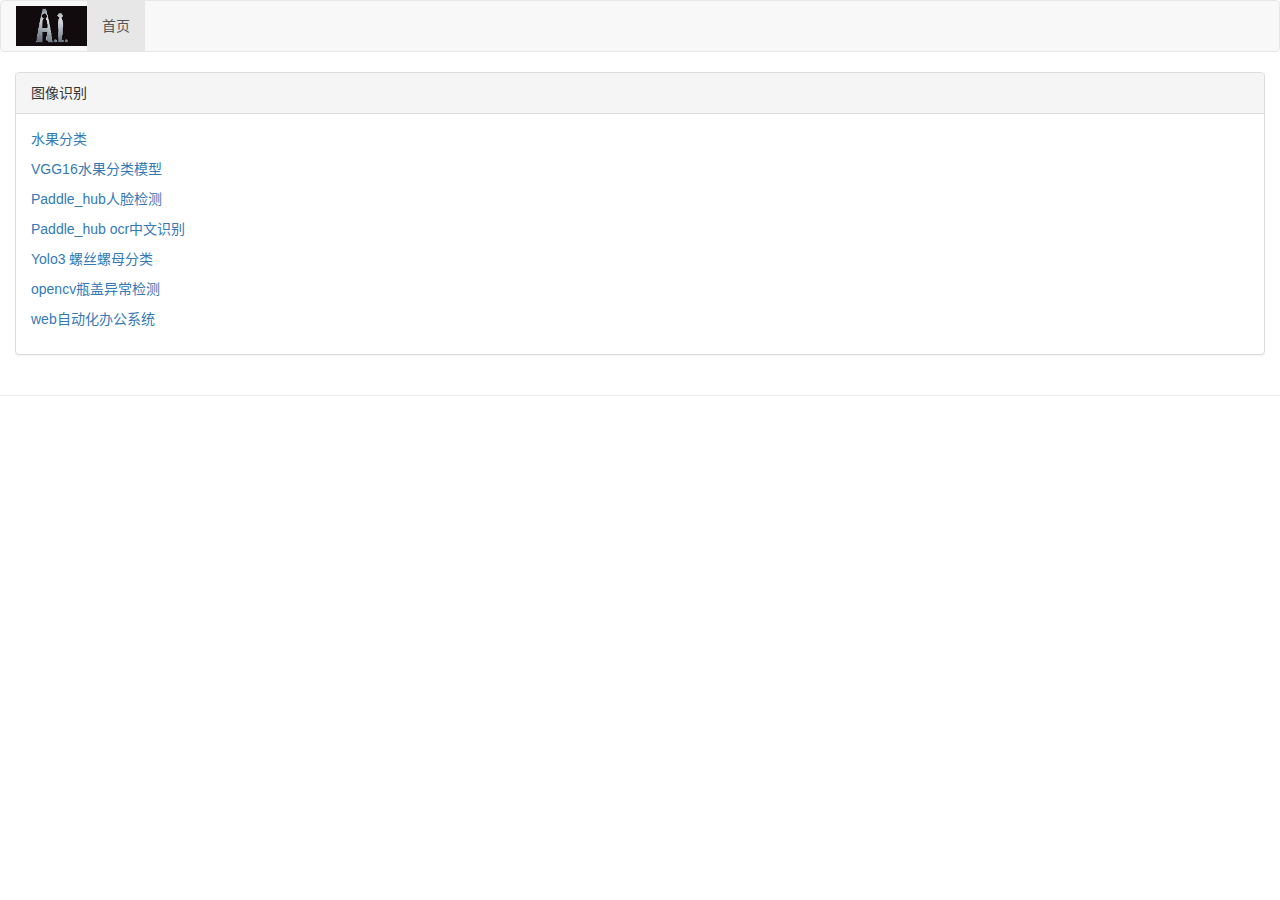
<file: templates/index.html>
<!DOCTYPE html>
<html lang="zh-CN">
<head>
    <meta charset="utf-8">
    <meta http-equiv="X-UA-Compatible" content="IE=edge">
    <meta name="viewport" content="width=device-width, initial-scale=1">
    <!-- 上述3个meta标签*必须*放在最前面，任何其他内容都*必须*跟随其后！ -->
    <title>个人demo-首页</title>

    <!-- Bootstrap -->
    <link href="/static/css/bootstrap.min.css" rel="stylesheet">
<!--    <link rel="stylesheet" type="text/css" href="css/index.css"/>-->
</head>
<body>
<!-- 导航 -->
<nav class="navbar navbar-default">
	<div class="container-fluid">
		<div class="navbar-header">
			<button type="button" class="navbar-toggle collapsed" data-toggle="collapse" data-target="#bs-example-navbar-collapse-1" aria-expanded="false">
				<span class="sr-only">Toggle navigation</span>
				<span class="icon-bar"></span>
				<span class="icon-bar"></span>
				<span class="icon-bar"></span>
			</button>
			<a class="navbar-brand" href="#" style="margin: 0 0;padding: 0 0;">
				<img src="/static/images/title.jpg" style="margin-top: 5px;" height="40px">
			</a>
		</div>

		<div class="collapse navbar-collapse" id="bs-example-navbar-collapse-1">
			<ul class="nav navbar-nav">
				<li class="active"><a href="http://127.0.0.1:8000/index">首页<span class="sr-only">(current)</span></a></li>
<!--				<li><a href="assets.html">资源库</a></li>-->
<!--				<li><a href="links.html">共享链接</a></li>-->
			</ul>
		</div>
    </div>
</nav>


<div class="container-fluid">
    <div class="panel panel-default">
        <div class="panel-heading">图像识别</div>
        <div class="panel-body">
            <p><a href="/fruit_infer"  target="_blank">水果分类</a> </p>
			<p><a href="https://aistudio.baidu.com/aistudio/projectdetail/1260526?shared=1"  target="_blank">VGG16水果分类模型</a></p>
			<p><a href="https://aistudio.baidu.com/aistudio/projectdetail/1196838?shared=1"  target="_blank">Paddle_hub人脸检测</a></p>
			<p><a href="https://aistudio.baidu.com/aistudio/projectdetail/1194928?shared=1"  target="_blank">Paddle_hub ocr中文识别</a></p>
			<p><a href="https://aistudio.baidu.com/aistudio/projectdetail/1262236?shared=1"  target="_blank">Yolo3 螺丝螺母分类</a></p>
			<p><a href="https://aistudio.baidu.com/aistudio/projectdetail/1288066?shared=1"  target="_blank">opencv瓶盖异常检测</a></p>
			<p><a href="#"  target="_blank">web自动化办公系统</a></p>
        </div>
    </div>



</div>

<footer class="footer">
	<hr>
	<div class="row align-items-center justify-content-md-between">
		<div class="col-md-12">
			<ul class="nav nav-footer justify-content-end">
				<div class="nav-item" style="text-align: center;">
<!--				<a href="http://www.beian.miit.gov.cn/" class="nav-link text-center" target="_blank">京ICP备xxxxx号</a>-->
				</div>
			</ul>
		</div>
	</div>
</footer>

<!-- jQuery (Bootstrap 的所有 JavaScript 插件都依赖 jQuery，所以必须放在前边) -->
<script src="/static/js/jquery.min.js"></script>
<!-- 加载 Bootstrap 的所有 JavaScript 插件。你也可以根据需要只加载单个插件。 -->
<script src="/static/js/bootstrap.min.js"></script>
<!--<script src="js/link.js"></script>-->
</body>
</html>
</file>
